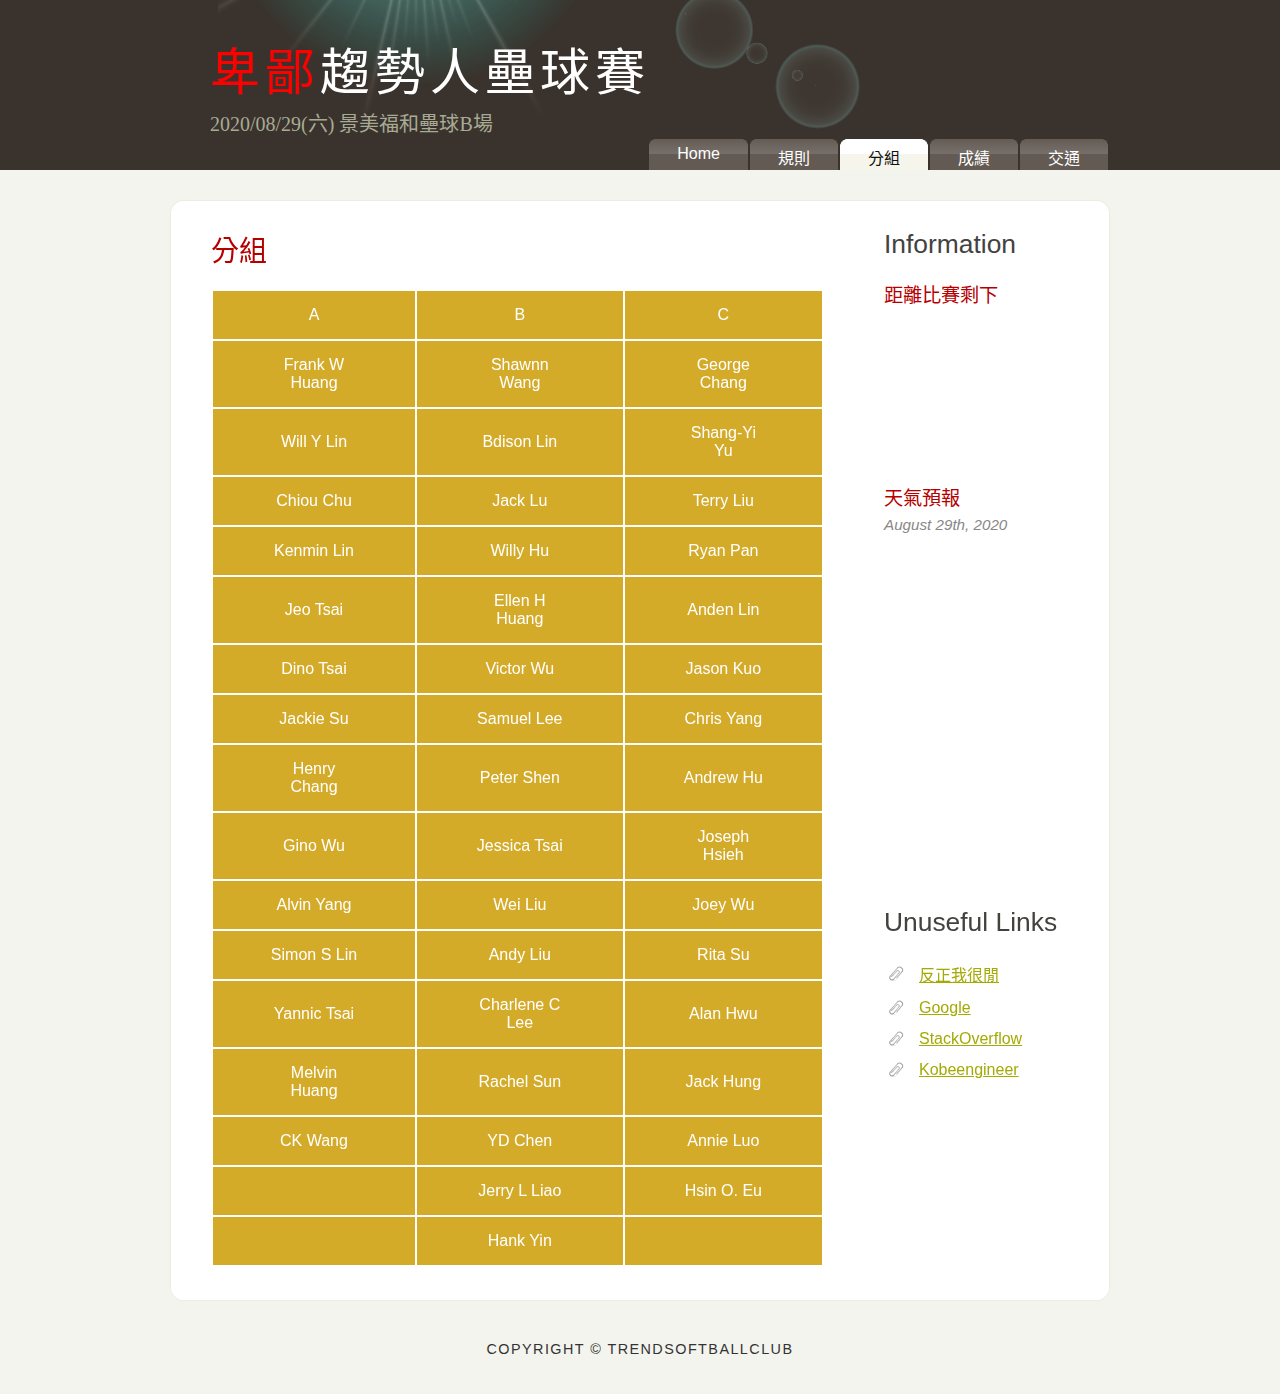
<file: group.html>
<!DOCTYPE HTML>
<html lang="zh-tw">
<head>
    <meta name="description" content="website description"/>
    <meta name="keywords" content="website keywords, website keywords"/>
    <meta name="viewport" content="width=device-width, initial-scale=1">
    <meta http-equiv="content-type" content="text/html"/>
    <meta charset="UTF-8">
    <title>趨勢盃壘球賽</title>
    <link rel="stylesheet" type="text/css" href="style/style.css"/>
    <link rel="shortcut icon" href="style/ball.ico"/>
    <link rel="bookmark" href="style/ball.ico"/>
    <style>
        #timetacoid-kbaseu {
            height: 300px !important;
            width: 400px !important;
            transform: scale(0.5);
            transform-origin: left top;
            margin-bottom: -150px;
        }
    </style>
</head>
<body>
<div id="main">
    <div id="header">
        <div id="logo">
            <div id="logo_text">
                <!-- class="logo_colour", allows you to change the colour of the text -->
                <h1><a href="index.html" style="font-family:Microsoft JhengHei; font-size:50px"><span style="color:red">卑鄙</span><span
                        style="font-color: white">趨勢人壘球賽</span></a></h1>
                <h2 style="font-family:Microsoft JhengHei;font-size:20px">2020/08/29(六) 景美福和壘球B場</h2>
            </div>
        </div>
        <div id="menubar">
            <ul id="menu">
                <!-- put class="selected" in the li tag for the selected page - to highlight which page you're on -->
                <li><a href="index.html">Home</a></li>
                <li><a href="rule.html">規則</a></li>
                <li class="selected"><a href="group.html">分組</a></li>
                <li><a href="result.html">成績</a></li>
                <li><a href="traffic.html">交通</a></li>
            </ul>
        </div>
    </div>
    <div id="content_header"></div>
    <div id="site_content">
        <div class="sidebar">
            <!-- insert your sidebar items here -->
            <h3>Information</h3>
            <h4>距離比賽剩下</h4>
            <script>(function (d, s, id) {
                var js, timetacojs = d.getElementsByTagName(s)[0];
                if (d.getElementById(id)) return;
                js = d.createElement(s);
                js.id = id;
                js.src = 'style/embed.js';
                timetacojs.parentNode.insertBefore(js, timetacojs);
            }(document, 'script', 'timetaco-jssdk'));
            </script>
            <div style="width: 200px" class='timetaco-list' data-timetacoid='kbaseu'></div>
            <p></p>
            <h4>天氣預報</h4>
            <h5>August 29th, 2020</h5>
            <iframe width="200" height="350"
                    src="https://embed.windy.com/embed2.html?lat=25.048&lon=121.532&detailLat=25.048&detailLon=121.532&width=200&height=400&zoom=5&level=surface&overlay=wind&product=ecmwf&menu=&message=&marker=&calendar=now&pressure=&type=map&location=coordinates&detail=&metricWind=km%2Fh&metricTemp=default&radarRange=-1"
                    frameborder="0"></iframe>
            <h3>Unuseful Links</h3>
            <ul>
                <li><a href="https://www.youtube.com/channel/UCzjNxGvrqfxL9KGkObbzrmg">反正我很閒</a></li>
                <li><a href="https://www.google.com">Google</a></li>
                <li><a href="https://www.stackoverflow.com/">StackOverflow</a></li>
                <li><a href="https://www.facebook.com/kobeengineer/">Kobeengineer</a></li>
            </ul>
        </div>
        <div id="content">
            <!-- insert the page content here -->
            <h2>分組</h2>
            <div id="grouptable">
            <table>
                <tr>
                    <td>A</td>
                    <td>B</td>
                    <td>C</td>
                </tr>
                <tr>
                    <td>Frank W Huang</td>
                    <td>Shawnn Wang</td>
                    <td>George Chang</td>
                </tr>
                <tr>
                    <td>Will Y Lin</td>
                    <td>Bdison Lin</td>
                    <td>Shang-Yi Yu</td>
                </tr>
                <tr>
                    <td>Chiou Chu</td>
                    <td>Jack Lu</td>
                    <td>Terry Liu</td>
                </tr>
                <tr>
                    <td>Kenmin Lin</td>
                    <td>Willy Hu</td>
                    <td>Ryan Pan</td>
                </tr>
                <tr>
                    <td>Jeo Tsai</td>
                    <td>Ellen H Huang</td>
                    <td>Anden Lin</td>
                </tr>
                <tr>
                    <td>Dino Tsai</td>
                    <td>Victor Wu</td>
                    <td>Jason Kuo</td>
                </tr><tr>
                    <td>Jackie Su</td>
                    <td>Samuel Lee</td>
                    <td>Chris Yang</td>
                </tr>
                <tr>
                    <td>Henry Chang</td>
                    <td>Peter Shen</td>
                    <td>Andrew Hu</td>
                </tr><tr>
                    <td>Gino Wu</td>
                    <td>Jessica Tsai</td>
                    <td>Joseph Hsieh</td>
                </tr>
                <tr>
                    <td>Alvin Yang</td>
                    <td>Wei Liu</td>
                    <td>Joey Wu</td>
                </tr><tr>
                    <td>Simon S Lin</td>
                    <td>Andy Liu</td>
                    <td>Rita Su</td>
                </tr>
                <tr>
                    <td>Yannic Tsai</td>
                    <td>Charlene C Lee</td>
                    <td>Alan Hwu</td>
                </tr><tr>
                    <td>Melvin Huang</td>
                    <td>Rachel Sun</td>
                    <td>Jack Hung</td>
                </tr>
                <tr>
                    <td>CK Wang</td>
                    <td>YD Chen</td>
                    <td>Annie Luo</td>
                </tr><tr>
                    <td></td>
                    <td>Jerry L Liao</td>
                    <td>Hsin O. Eu</td>
                </tr>
                <tr>
                    <td></td>
                    <td>Hank Yin</td>
                    <td></td>
                </tr>
            </table>
            </div>
        </div>
    </div>
    <div id="content_footer"></div>
    <div id="footer">
        Copyright &copy; TRENDSOFTBALLCLUB
    </div>
</div>
</body>
</html>
</file>
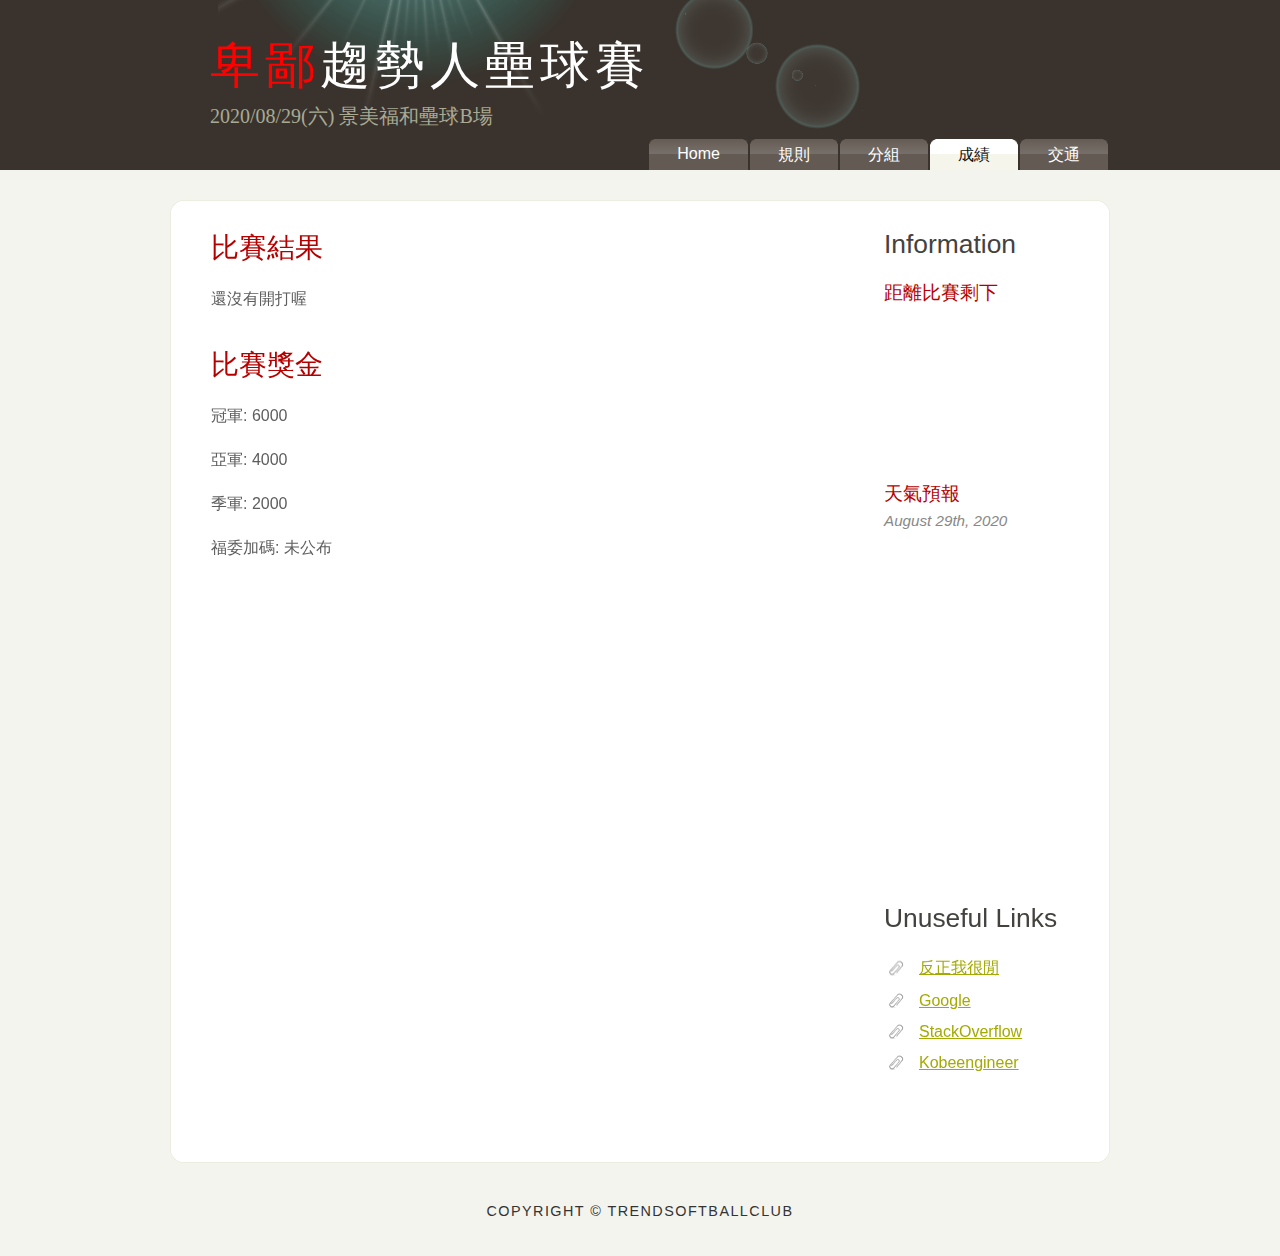
<file: result.html>
<!DOCTYPE HTML>
<html>
<head>
    <meta name="description" content="website description"/>
    <meta name="keywords" content="website keywords, website keywords"/>
    <meta name="viewport" content="width=device-width, initial-scale=1">
    <meta http-equiv="content-type" content="text/html"/>
    <meta charset="UTF-8">
    <title>趨勢盃壘球賽</title>
    <link rel="stylesheet" type="text/css" href="style/style.css"/>
    <link rel="shortcut icon" href="style/ball.ico"/>
    <link rel="bookmark" href="style/ball.ico"/>
    <style>
        #timetacoid-kbaseu {
            height: 300px !important;
            width: 400px !important;
            transform: scale(0.5);
            transform-origin: left top;
            margin-bottom: -150px;
        }
    </style>
</head>
<body>
<div id="main">
    <div id="header">
        <div id="logo">
            <div id="logo_text">
                <!-- class="logo_colour", allows you to change the colour of the text -->
                <h1><a href="index.html" style="font-family:Microsoft JhengHei; font-size:50px"><span style="color:red">卑鄙</span><span
                        style="font-color: white">趨勢人壘球賽</span></a></h1>
                <h2 style="font-family:Microsoft JhengHei;font-size:20px">2020/08/29(六) 景美福和壘球B場</h2>
            </div>
        </div>
        <div id="menubar">
            <ul id="menu">
                <!-- put class="selected" in the li tag for the selected page - to highlight which page you're on -->
                <li><a href="index.html">Home</a></li>
                <li><a href="rule.html">規則</a></li>
                <li><a href="group.html">分組</a></li>
                <li class="selected"><a href="result.html">成績</a></li>
                <li><a href="traffic.html">交通</a></li>
            </ul>
        </div>
    </div>
    <div id="content_header"></div>
    <div id="site_content">
        <div class="sidebar">
            <!-- insert your sidebar items here -->
            <h3>Information</h3>
            <h4>距離比賽剩下</h4>
            <script>(function (d, s, id) {
                var js, timetacojs = d.getElementsByTagName(s)[0];
                if (d.getElementById(id)) return;
                js = d.createElement(s);
                js.id = id;
                js.src = 'style/embed.js';
                timetacojs.parentNode.insertBefore(js, timetacojs);
            }(document, 'script', 'timetaco-jssdk'));
            </script>
            <div style="width: 200px" class='timetaco-list' data-timetacoid='kbaseu'></div>
            <p></p>
            <h4>天氣預報</h4>
            <h5>August 29th, 2020</h5>
            <iframe width="200" height="350"
                    src="https://embed.windy.com/embed2.html?lat=25.048&lon=121.532&detailLat=25.048&detailLon=121.532&width=200&height=400&zoom=5&level=surface&overlay=wind&product=ecmwf&menu=&message=&marker=&calendar=now&pressure=&type=map&location=coordinates&detail=&metricWind=km%2Fh&metricTemp=default&radarRange=-1"
                    frameborder="0"></iframe>
            <h3>Unuseful Links</h3>
            <ul>
                <li><a href="https://www.youtube.com/channel/UCzjNxGvrqfxL9KGkObbzrmg">反正我很閒</a></li>
                <li><a href="https://www.google.com">Google</a></li>
                <li><a href="https://www.stackoverflow.com/">StackOverflow</a></li>
                <li><a href="https://www.facebook.com/kobeengineer/">Kobeengineer</a></li>
            </ul>
        </div>
        <div id="content">
            <h2>比賽結果</h2>
            <p>還沒有開打喔</p>
            <h2>比賽獎金</h2>
            <p>冠軍: 6000</p>
            <p>亞軍: 4000</p>
            <p>季軍: 2000</p>
            <p>福委加碼: 未公布</p>
        </div>
    </div>
    <div id="content_footer"></div>
    <div id="footer">
        Copyright &copy; TRENDSOFTBALLCLUB
    </div>
</div>
</body>
</html>
</file>
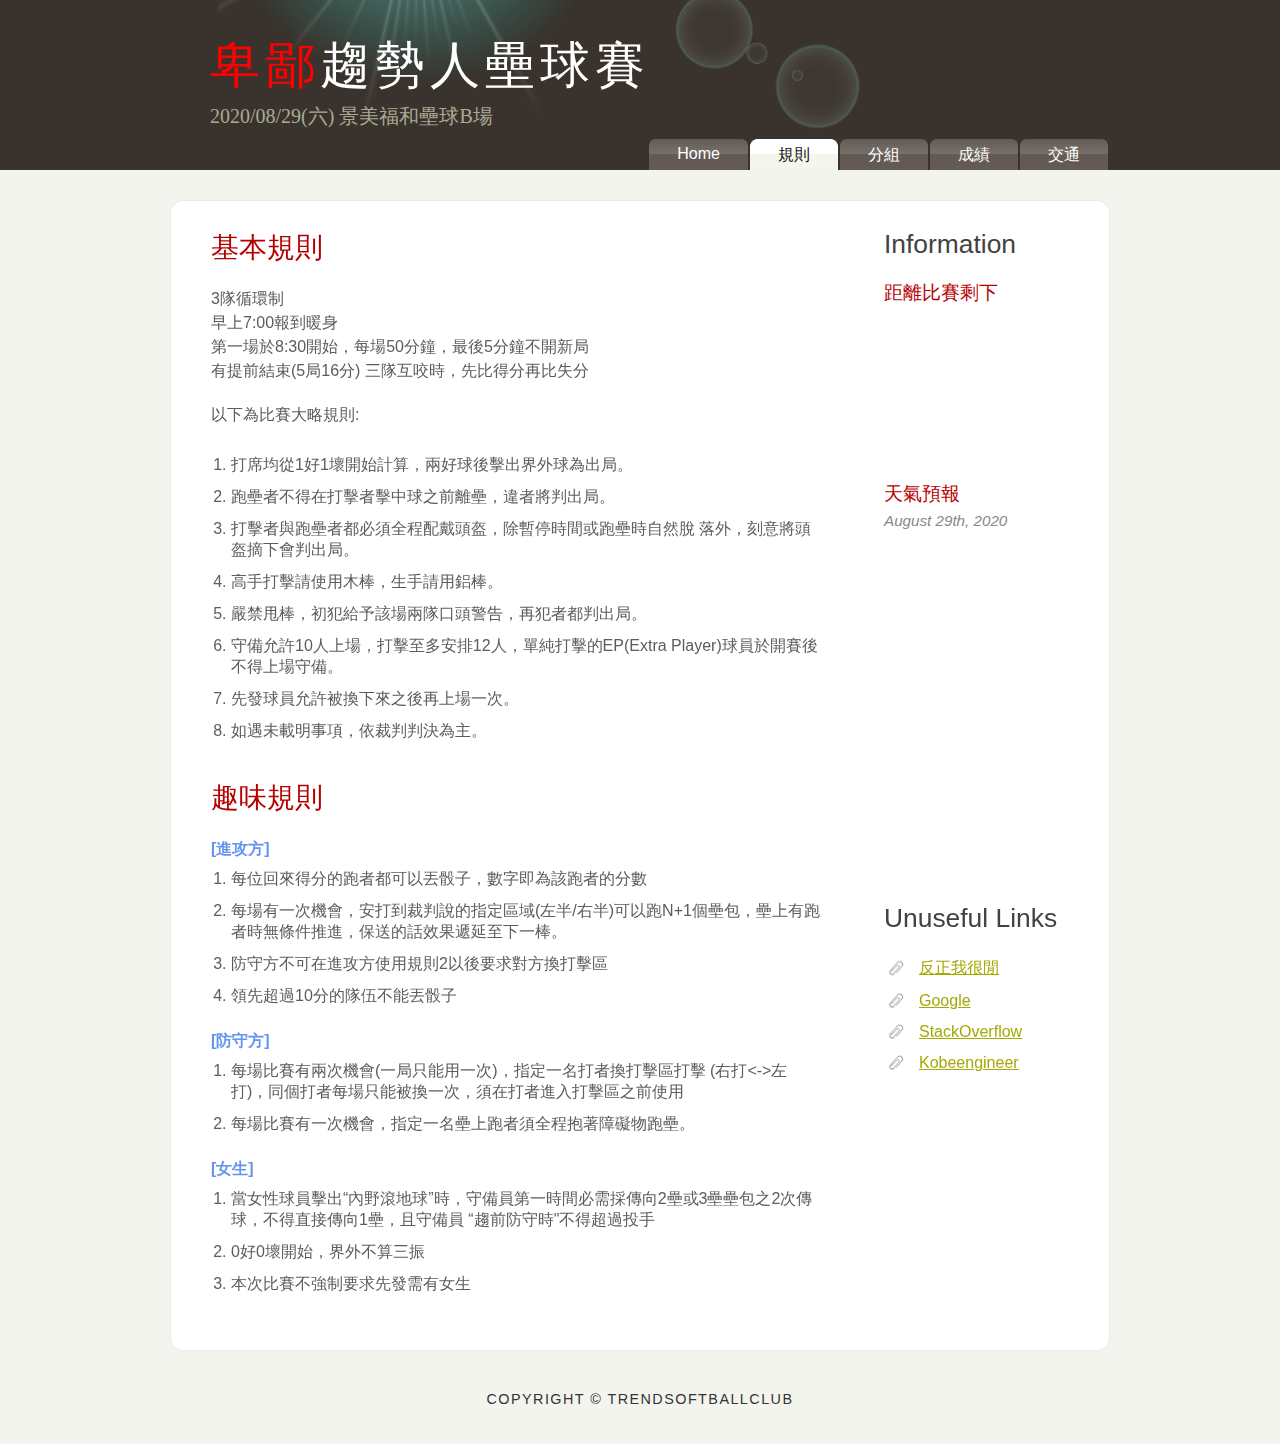
<file: rule.html>
<!DOCTYPE HTML>
<html>
<head>
    <meta name="description" content="website description"/>
    <meta name="keywords" content="website keywords, website keywords"/>
    <meta name="viewport" content="width=device-width, initial-scale=1">
    <meta http-equiv="content-type" content="text/html"/>
    <meta charset="UTF-8">
    <title>趨勢盃壘球賽</title>
    <link rel="stylesheet" type="text/css" href="style/style.css"/>
    <link rel="shortcut icon" href="style/ball.ico"/>
    <link rel="bookmark" href="style/ball.ico"/>
    <style>
        #timetacoid-kbaseu {
            height: 300px !important;
            width: 400px !important;
            transform: scale(0.5);
            transform-origin: left top;
            margin-bottom: -150px;
        }
    </style>
</head>
<body>
<div id="main">
    <div id="header">
        <div id="logo">
            <div id="logo_text">
                <!-- class="logo_colour", allows you to change the colour of the text -->
                <h1><a href="index.html" style="font-family:Microsoft JhengHei; font-size:50px"><span style="color:red">卑鄙</span><span
                        style="font-color: white">趨勢人壘球賽</span></a></h1>
                <h2 style="font-family:Microsoft JhengHei;font-size:20px">2020/08/29(六) 景美福和壘球B場</h2>
            </div>
        </div>
        <div id="menubar">
            <ul id="menu">
                <!-- put class="selected" in the li tag for the selected page - to highlight which page you're on -->
                <li><a href="index.html">Home</a></li>
                <li class="selected"><a href="rule.html">規則</a></li>
                <li><a href="group.html">分組</a></li>
                <li><a href="result.html">成績</a></li>
                <li><a href="traffic.html">交通</a></li>
            </ul>
        </div>
    </div>
    <div id="content_header"></div>
    <div id="site_content">
        <div class="sidebar">
            <!-- insert your sidebar items here -->
            <h3>Information</h3>
            <h4>距離比賽剩下</h4>
            <script>(function (d, s, id) {
                var js, timetacojs = d.getElementsByTagName(s)[0];
                if (d.getElementById(id)) return;
                js = d.createElement(s);
                js.id = id;
                js.src = 'style/embed.js';
                timetacojs.parentNode.insertBefore(js, timetacojs);
            }(document, 'script', 'timetaco-jssdk'));
            </script>
            <div style="width: 200px" class='timetaco-list' data-timetacoid='kbaseu'></div>
            <p></p>
            <h4>天氣預報</h4>
            <h5>August 29th, 2020</h5>
            <iframe width="200" height="350"
                    src="https://embed.windy.com/embed2.html?lat=25.048&lon=121.532&detailLat=25.048&detailLon=121.532&width=200&height=400&zoom=5&level=surface&overlay=wind&product=ecmwf&menu=&message=&marker=&calendar=now&pressure=&type=map&location=coordinates&detail=&metricWind=km%2Fh&metricTemp=default&radarRange=-1"
                    frameborder="0"></iframe>
            <h3>Unuseful Links</h3>
            <ul>
                <li><a href="https://www.youtube.com/channel/UCzjNxGvrqfxL9KGkObbzrmg">反正我很閒</a></li>
                <li><a href="https://www.google.com">Google</a></li>
                <li><a href="https://www.stackoverflow.com/">StackOverflow</a></li>
                <li><a href="https://www.facebook.com/kobeengineer/">Kobeengineer</a></li>
            </ul>
        </div>
        <div id="content">
            <!-- insert the page content here -->
            <h2>基本規則</h2>
            <p>3隊循環制<br/>早上7:00報到暖身<br/>第一場於8:30開始，每場50分鐘，最後5分鐘不開新局<br/>
                有提前結束(5局16分) 三隊互咬時，先比得分再比失分</p>
            <p>以下為比賽大略規則:</p>
            <ol>
                <li>打席均從1好1壞開始計算，兩好球後擊出界外球為出局。</li>
                <li>跑壘者不得在打擊者擊中球之前離壘，違者將判出局。</li>
                <li>打擊者與跑壘者都必須全程配戴頭盔，除暫停時間或跑壘時自然脫 落外，刻意將頭盔摘下會判出局。</li>
                <li>高手打擊請使用木棒，生手請用鋁棒。</li>
                <li>嚴禁甩棒，初犯給予該場兩隊口頭警告，再犯者都判出局。</li>
                <li>守備允許10人上場，打擊至多安排12人，單純打擊的EP(Extra Player)球員於開賽後不得上場守備。</li>
                <li>先發球員允許被換下來之後再上場一次。</li>
                <li>如遇未載明事項，依裁判判決為主。</li>
            </ol>

            <h2>趣味規則</h2>
            <p style="color: cornflowerblue; font-weight: 900; display: inline">[進攻方]</p>
            <ol>
                <li>每位回來得分的跑者都可以丟骰子，數字即為該跑者的分數</li>
                <li>每場有一次機會，安打到裁判說的指定區域(左半/右半)可以跑N+1個壘包，壘上有跑者時無條件推進，保送的話效果遞延至下一棒。</li>
                <li>防守方不可在進攻方使用規則2以後要求對方換打擊區</li>
                <li>領先超過10分的隊伍不能丟骰子</li>
            </ol>
            <p style="color: cornflowerblue; font-weight: 900; display: inline">[防守方]</p>
            <ol>
                <li>每場比賽有兩次機會(一局只能用一次)，指定一名打者換打擊區打擊
                    (右打<->左打)，同個打者每場只能被換一次，須在打者進入打擊區之前使用
                </li>
                <li>每場比賽有一次機會，指定一名壘上跑者須全程抱著障礙物跑壘。</li>
            </ol>
            <p style="color: cornflowerblue; font-weight: 900; display: inline">[女生]</p>
            <ol>
                <li>當女性球員擊出“內野滾地球”時，守備員第一時間必需採傳向2壘或3壘壘包之2次傳球，不得直接傳向1壘，且守備員
                    “趨前防守時"不得超過投手
                </li>
                <li>0好0壞開始，界外不算三振</li>
                <li>本次比賽不強制要求先發需有女生</li>
            </ol>
        </div>
    </div>
    <div id="content_footer"></div>
    <div id="footer">
        Copyright &copy; TRENDSOFTBALLCLUB
    </div>
</div>
</body>
</html>
</file>
<file: style/style.css>
html
{ height: 100%;}

*
{ margin: 0;
  padding: 0;}

body
{ font-family: arial,"Microsoft JhengHei","微軟正黑體",sans-serif !important;
  background: #F4F4EE;
  color: #5D5D5D;}

p
{ padding: 0 0 20px 0;
  line-height: 1.5em;}

img
{ border: 0;}

h1, h2, h3, h4, h5, h6 
{ font: normal 175% 'century gothic', arial, sans-serif;
  color: #43423F;
  margin: 0 0 15px 0;
  padding: 15px 0 5px 0;}

h2
{ font: normal 175% 'century gothic', arial, sans-serif;
  color: #B60000;}

h3
{ font: normal 165% 'century gothic', arial, sans-serif;}

h4, h5, h6
{ margin: 0;
  padding: 0 0 5px 0;
  font: normal 120% arial, sans-serif;
  color: #B60000;}

h5, h6
{ font: italic 95% arial, sans-serif;
  color: #888;}

h6
{ color: #362C20;}

a, a:hover
{ outline: none;
  text-decoration: underline;
  color: #A4AA04;}

a:hover
{ text-decoration: none;
  color: #5D5D5D;}

.left
{ float: left;
  width: auto;
  margin-right: 10px;}

.right
{ float: right; 
  width: auto;
  margin-left: 10px;}

.center
{ display: block;
  text-align: center;
  margin: 20px auto;}

blockquote
{ margin: 20px 0; 
  padding: 10px 20px 0 20px;
  border: 1px solid #E5E5DB;
  background: #FFF;}

ul
{ margin: 2px 0 22px 17px;}

ul li
{ list-style-type: circle;
  margin: 0 0 6px 0; 
  padding: 0 0 4px 5px;}

ol
{ margin: 8px 0 22px 20px;}

ol li
{ margin: 0 0 11px 0;}

#main, #logo, #menubar, #content_header, #site_content, #content_footer, #footer
{ margin-left: auto; 
  margin-right: auto;}

#main
{ padding-bottom: 20px;}

#header
{ background: #3A332D;
  height: 170px;
  margin-bottom: 30px;}

#logo
{ width: 878px;
  position: relative;
  height: 134px;
  background: #3A332D url(logo.png) no-repeat;}

#logo #logo_text 
{ position: absolute; 
  top: 10px;
  left: 0;}

#logo h1, #logo h2
{ font: normal 300% 'century gothic', arial, sans-serif;
  border-bottom: 0;
  text-transform: none;
  margin: 0 0 0 9px;}

#logo_text h1, #logo_text h1 a, #logo_text h1 a:hover 
{ padding: 22px 0 0 0;
  color: #FFF;
  letter-spacing: 0.1em;
  text-decoration: none;}

#logo_text h1 a .logo_colour
{ color: #ECEF01;}

#logo_text h2
{ font-size: 120%;
  padding: 4px 0 0 0;
  color: #A8AA94;}

#menubar
{ height: 44px;
  width: 940px;
  margin: 1px auto 0 auto;} 

ul#menu
{ float: right;}

ul#menu li
{ float: left;
  padding: 0 0 0 6px;
  list-style: none;
  margin: 2px 2px 0 0;
  background: #635B53 url(tab.png) no-repeat 0 0;}

ul#menu li a
{ font: normal 100% 'trebuchet ms', sans-serif;
  display: block; 
  float: left; 
  height: 20px;
  padding: 6px 28px 5px 22px;
  text-align: center;
  color: #FFF;
  text-decoration: none;
  background: #635B53 url(tab.png) no-repeat 100% 0;} 

ul#menu li.tab_selected a
{ height: 20px;
  padding: 6px 28px 5px 22px;}

ul#menu li.selected
{ margin: 2px 2px 0 0;
  background: #635B53 url(tab_selected.png) no-repeat 0 0;}

ul#menu li.selected a, ul#menu li.selected a:hover
{ background: #635B53 url(tab_selected.png) no-repeat 100% 0;
  color: #111;}

ul#menu li a:hover
{ color: #ECEF01;}

#content_header, #content_footer
{ width: 940px;
  background: url(content_header.png) no-repeat;
  height: 14px;}

#content_footer
{ background: url(content_footer.png) no-repeat;}

#site_content
{ width: 878px;
  overflow: hidden;
  margin: 0 auto 0 auto;
  padding: 0 20px 20px 40px;
  background: #FFF;
  border-left: 1px solid #ECECE0;
  border-right: 1px solid #ECECE0;} 

.sidebar
{ float: right;
  width: 190px;
  padding: 0 15px 20px 15px;}

.sidebar ul
{ width: 178px; 
  padding: 4px 0 0 0; 
  margin: 4px 0 30px 0;}

.sidebar li
{ list-style: none; 
  padding: 0 0 7px 0; }

.sidebar li a, .sidebar li a:hover
{ padding: 0 0 0 35px;
  display: block;
  background: transparent url(link.png) no-repeat left center;} 

.sidebar li a.selected
{ color: #444;
  text-decoration: none;} 

#content
{ text-align: left;
  width: 613px;
  padding: 0;

}

#content h1{
  display: inline;
}

#content ul
{ margin: 2px 0 22px 0px;}

#content ul li
{ list-style-type: none;
  background: url(bullet.png) no-repeat;
  margin: 0 0 6px 0; 
  padding: 0 0 4px 25px;
  line-height: 1.5em;}

#footer
{ width: 916px;
  font: normal 90% arial, sans-serif;
  height: 28px;
  margin-top: 20px;
  padding: 20px 0 5px 0;
  text-align: center; 
  background: transparent;
  color: #333;
  text-transform: uppercase;
  letter-spacing: 0.1em;}

#footer a, #footer a:hover
{ color: #888;
  text-decoration: none;}

#footer a:hover
{ color: #333;}

.search
{ color: #5D5D5D; 
  border: 1px solid #BBB; 
  width: 134px; 
  padding: 4px; 
  font: 100% arial, sans-serif;}

.form_settings
{ margin: 15px 0 0 0;}

.form_settings p
{ padding: 0 0 4px 0;}

.form_settings span
{ float: left; 
  width: 200px; 
  text-align: left;}
  
.form_settings input, .form_settings textarea
{ padding: 5px; 
  width: 299px; 
  font: 100% arial; 
  border: 1px solid #E5E5DB; 
  background: #FFF; 
  color: #47433F;}
  
.form_settings .submit
{ font: 100% arial; 
  border: 1px solid; 
  width: 99px; 
  margin: 0 0 0 212px; 
  height: 33px;
  padding: 2px 0 3px 0;
  cursor: pointer; 
  background: #3B3B3B; 
  color: #FFF;}

.form_settings textarea, .form_settings select
{ font: 100% arial; 
  width: 299px;}

.form_settings select
{ width: 310px;}

.form_settings .checkbox
{ margin: 4px 0; 
  padding: 0; 
  width: 14px;
  border: 0;
  background: none;}

.separator
{ width: 100%;
  height: 0;
  border-top: 1px solid #D9D5CF;
  border-bottom: 1px solid #FFF;
  margin: 0 0 20px 0;}



table tr th, table tr td
{
  background: #d4aa29;
  color: #FFF;
  padding: 15px 55px;
  text-align: center;}
</file>
